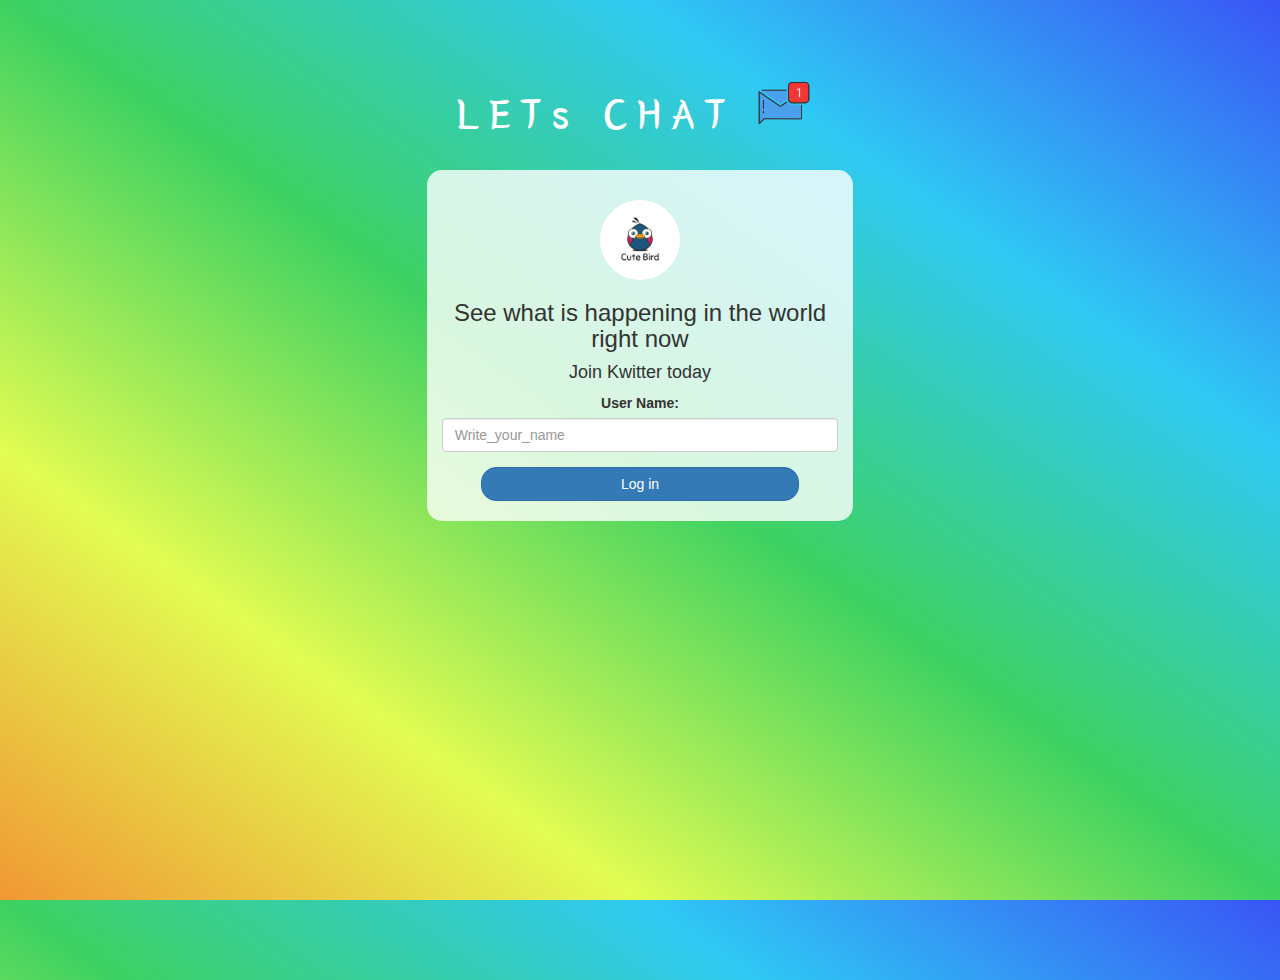
<file: index.html>
<!DOCTYPE html>
<html>
<head>
	<title>Kwitter</title>
<link href="https://fonts.googleapis.com/css?family=Yeon+Sung&display=swap" rel="stylesheet"><meta name="viewport" content="width=device-width, initial-scale=1">

<link rel="stylesheet" href="https://maxcdn.bootstrapcdn.com/bootstrap/3.4.0/css/bootstrap.min.css">
<script src="https://ajax.googleapis.com/ajax/libs/jquery/3.4.1/jquery.min.js"></script>
<script src="https://maxcdn.bootstrapcdn.com/bootstrap/3.4.0/js/bootstrap.min.js"></script>

<link rel="stylesheet" type="text/css" href="style.css">
<script src="kwitter.js"></script>
</head>
<body>
<center>
	<h1 class="header">	
		LETs CHAT	<sup>
	<img src="m2.png">
	</sup>
</h1>
	<div class="col-lg-4 col-md-6 col-sm-6 col-xs-11 login_div">
	<img src="logo.png" class="logo">
		<h3 >See what is happening in the world right now</h3>
		<h4 >Join Kwitter today</h4>
		<div class="form-group">
		  <label >User Name:</label>
        <input id="user_name" class="form-control" placeholder="Write_your_name" type="text">
		</div>
		<button id="login_button" class="btn btn-primary" onclick="addUser()">Log in</button>
		<br><br>
	</div>
</center>
</body>
</html>
</file>
<file: style.css>
html, body
{
  height: 100%;
  margin: 0;
}

body
{
background-image: linear-gradient(to right top, #f19833, #e2fc52, #3ed261, #2fc9f4, #3955f5);
}

.header
{
	color: white;font-family: 'Yeon Sung';font-size: 45px;letter-spacing: 10px;margin-top: 80px;
}
.header img
{
	width: 80px;margin-left: -15px;
}

.login_div
{
	background: rgba(255,255,255,0.8);float: none;border-radius: 15px;
}

.logo
{
	width: 80px;margin-top: 30px;border-radius: 40px;
}

#login_button
{
	width: 80%;border-radius: 15px;
}

.room_name
{
	cursor: pointer;
	font-size: 20px;
}


#logout
{
	font-size: 20px; float: right;
}


#output
{
	padding: 10px; width:80%;background: rgba(255,255,255,0.8);border-radius: 15px;
}

.input_div_room_page
{
	width: 80%;
}

.input_div label
{
	color: white;font-size: 20px;
}


.input_div_message_page
{
	position: fixed;bottom: 0px;width: 100%;background: rgba(255,255,255,0.8);
}
.input_div_message_page label
{
	color: black;
}
.input_div_message_page #msg
{
	width: 80%;
}
.input_div_message_page button
{
	margin-top: 15px;
	width: 50%; 
}
.color_white
{
	color: white
}

.user_tick
{
	width:20px;
}
.message_h4
{
	padding-left:5px;color:grey;
}
</file>
